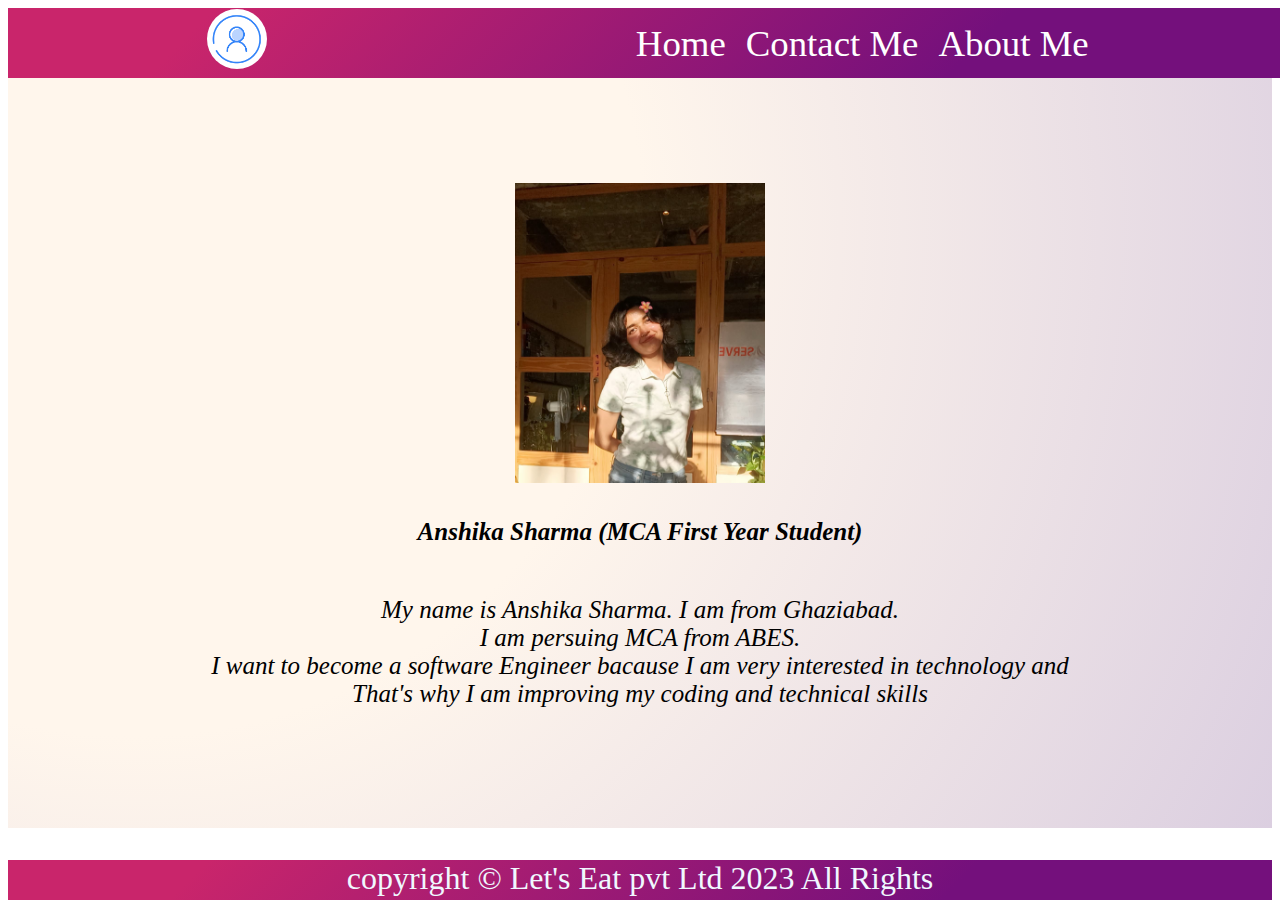
<file: profile.html>
<!DOCTYPE html>
<html lang="en">
<head>
    <meta charset="UTF-8">
    <meta name="viewport" content="width=device-width, initial-scale=1.0">
    <title>Personal Portfolio</title>
    <style>
        nav {
            width: 100vw;
            /* padding-right: 5rem;; */
        }
        #navlist{
            padding: 15px;
            width: 100vw;
            list-style: none;
            font-size: 2.3rem;
            display: flex;
            justify-content: space-around;
            align-items: center;
            color: white;
        }
        #logo1{
            width: 60px;
            height: 60px;
            border-radius: 50%;
        }
        .navcont {
            width: 100vw;
            background-image: linear-gradient(134.6deg, rgba(201, 37, 107, 1) 15.4%, rgba(116, 16, 124, 1) 74.7%);
            height: 70px;
            display: flex;
            align-items: center;
            
        }
        #navitems {
            display: flex;
            gap: 20px;
        }
        #navitems a{
            text-decoration: none;
            color: white;
        }
        #img2{
            width: 250px;
            height: 300px;
            align-items: center;
            margin: 10px;
            
        }
        main{
            height: 750px;
            background-image: radial-gradient(circle farthest-corner at 10% 20%, rgba(255, 246, 236, 1) 39.5%, rgba(100, 46, 122, 0.23) 100.2%);
            display: flex;
            flex-direction:column;
            align-items: center;
            justify-content: center;
        }
        footer{
            background-image: linear-gradient(134.6deg, rgba(201, 37, 107, 1) 15.4%, rgba(116, 16, 124, 1) 74.7%);
            width: 100%;
            text-align: center;
            height: 40px;
        }
        .footerbox p {
            color: aliceblue;
            font-size: 2rem;
        }
        main p{
            font-size: 25px;
            font-style: italic;
            text-align: center;
        }
        main #p1{
            font-weight: bolder;
        }
        
    </style>
</head>
<body>
    <nav class="navcont">
        <ul id="navlist">
            <li>
                <img id="logo1" src="user.png" alt="">
            </li>
            
            <li id="navitems" >
                <a href="">Home</a>
                <a href="">Contact Me</a>
                <a href="">About Me</a>
            </li>
        </ul>
    </nav>
    <main>
        <img src="Anshika.jpeg"  id="img2" alt="">
        <p id="p1">Anshika Sharma (MCA First Year Student)</p>
        <!-- <h3>About ME</h3> -->
        <p >My name is Anshika Sharma. I am from Ghaziabad.<br>I am persuing MCA from ABES. <br>I want to become a software Engineer bacause I am very interested in technology and <br>That's why I am improving my coding and technical skills</p>
    </main>
    <footer>
            <div class="footerbox">
                <p>copyright &copy; Let's Eat pvt Ltd 2023 All Rights</p>
            </div>
    </footer>
</body>
</html>
</file>
